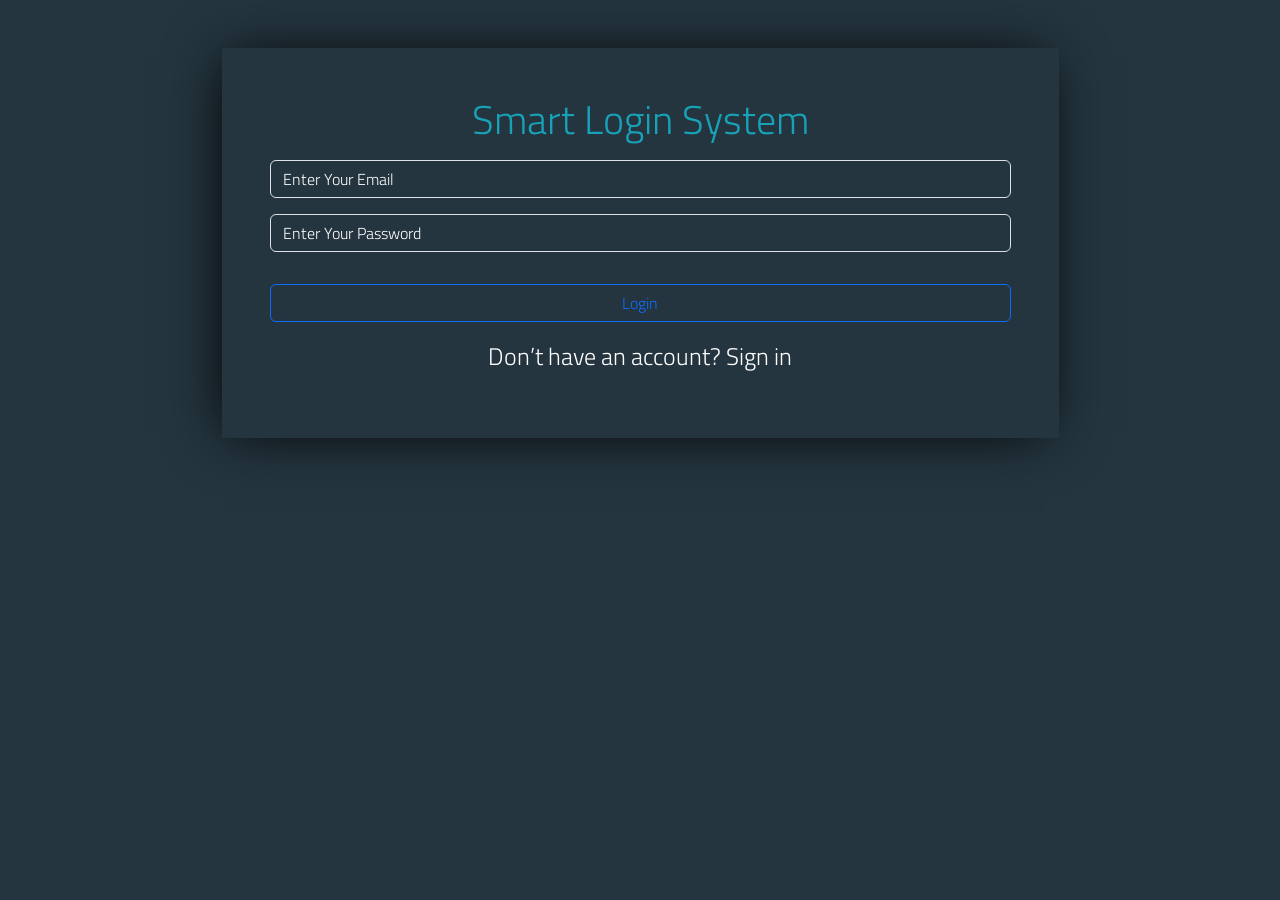
<file: index.html>
<!DOCTYPE html>
<html lang="en">
<head>
    <meta charset="UTF-8">
    <meta name="viewport" content="width=device-width, initial-scale=1.0">
    <title>Login</title>
    <link rel="stylesheet" href="css/all.min.css">
    <link rel="stylesheet" href="css/bootstrap.min.css">
    <link rel="stylesheet" href="css/main.css">
</head>
<body>
    
    <div class="container my-5 text-center">
        
        <div class="login-form my-5 w-75 mx-auto  p-5 " id="Login-Form">
            <h1>Smart Login System</h1>
            <input type="text" placeholder="Enter Your Email" class="form-control my-3 bg-transparent text-white" id="emailInput">
            <input type="password" placeholder="Enter Your Password" class="form-control my-3 bg-transparent text-white" id="passwordInput">
            <p id="checkText" class="text-danger text-center"></p>
            <a   id="login" ><button type="button" class="btn btn-outline-primary w-100 my-3"  >Login</button></a>
            <p class="text-white ">Don’t have an account?
                <a href="#signup.html" id="signin">Sign in</a>
            </p>
        </div>        
    </div>
    
    <script src="js/bootstrap.bundle.min.js"></script>
    <script src="js/login.js"></script>
</body>
</html>
</file>
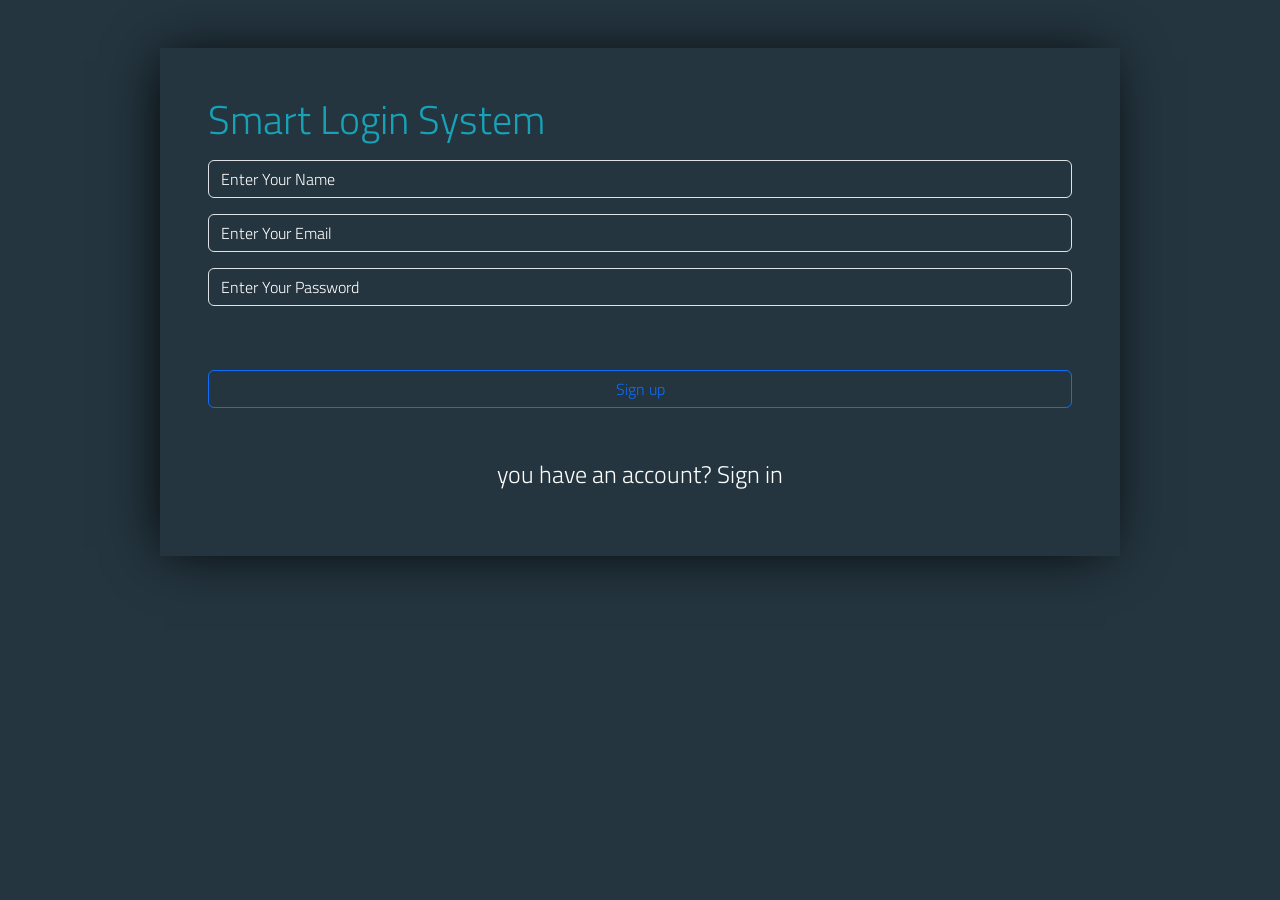
<file: index2.html>
<!DOCTYPE html>
<html lang="en">

<head>
    <meta charset="UTF-8">
    <meta name="viewport" content="width=device-width, initial-scale=1.0">
    <title>Sign up</title>
    <link rel="stylesheet" href="css/all.min.css">
    <link rel="stylesheet" href="css/bootstrap.min.css">
    <link rel="stylesheet" href="css/main.css">
</head>

<body>
    <div class="signup-form my-5 w-75 mx-auto  p-5 " id="signUp-Form">
        <h1>Smart Login System</h1>
        <input type="text" placeholder="Enter Your Name" class="form-control my-3 bg-transparent text-white"
            id="nameInput">
        <input type="text" placeholder="Enter Your Email" class="form-control my-3 bg-transparent text-white"
            id="emailInput">
        <input type="password" placeholder="Enter Your Password" class="form-control my-3 bg-transparent text-white"
            id="passwordInput">
        <p id="result" class="text-success text-center"></p>
        <a id="signUp"><button type="button" class="btn btn-outline-primary w-100 my-5 ">Sign up</button></a>
        <p class="text-white text-center  ">you have an account?
            <a  href="#home.html" id="gobackBtn">Sign in</a>
        </p>
    </div>
    <script src="js/bootstrap.bundle.min.js"></script>
    <script src="js/sign up.js"></script>

</body>

</html>
</file>
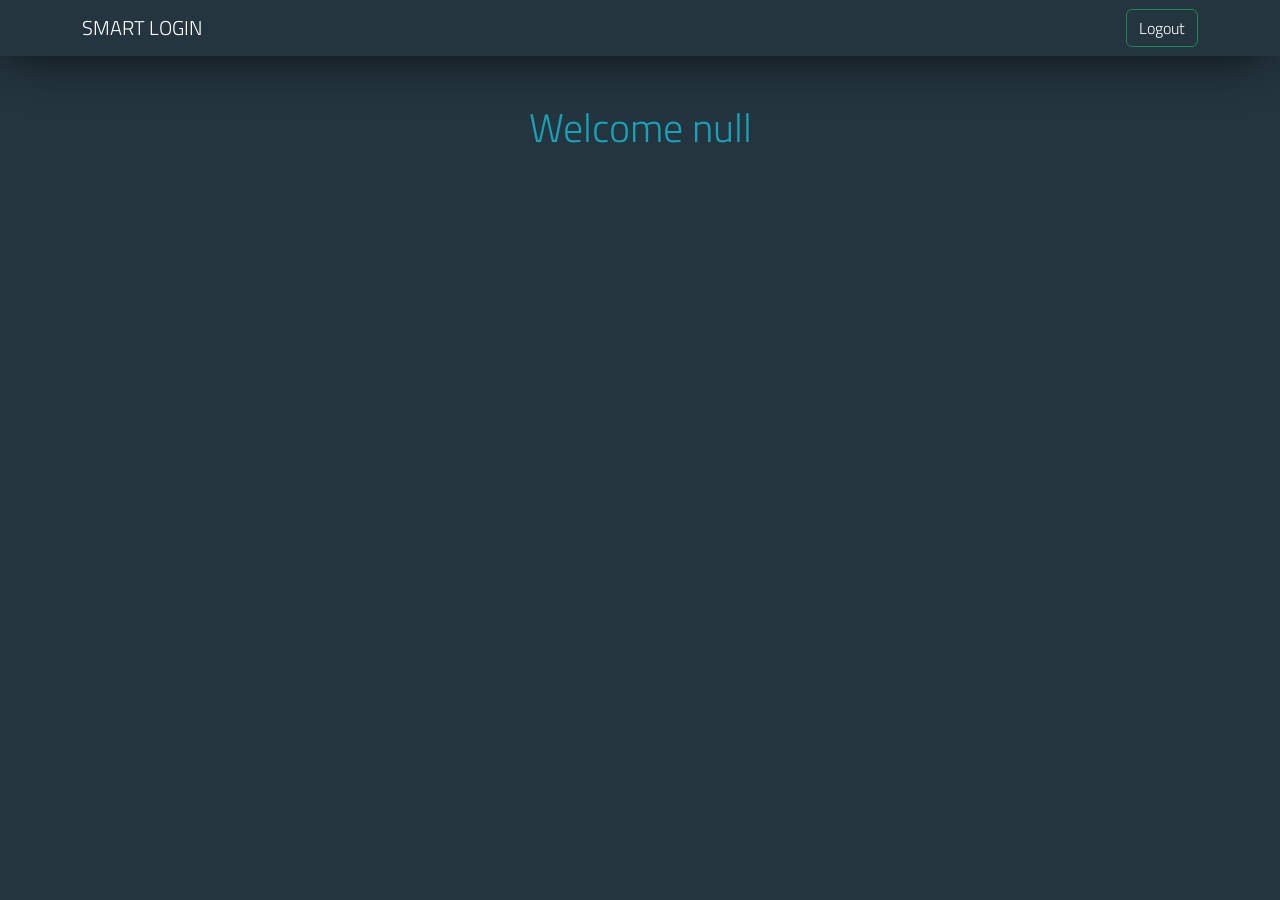
<file: index3.html>
<!DOCTYPE html>
<html lang="en">
<head>
    <meta charset="UTF-8">
    <meta name="viewport" content="width=device-width, initial-scale=1.0">
    <title>Welcome</title>
    <link rel="stylesheet" href="css/all.min.css">
    <link rel="stylesheet" href="css/bootstrap.min.css">
    <link rel="stylesheet" href="css/main.css">
</head>
<body>
    <nav class="navbar navbar-expand-lg bg-transparent " id="head">
        <div class="container">
            <a class="navbar-brand text-white text-uppercase " href="#">smart login</a>
            <button class="btn btn-outline-success text-white" type="submit" id="logout">Logout</button>
        </div>
    </nav>
    <div class="container  text-center " id="wr">
        <div class=" py-5 ">
            <h1 id="home"></h1>
        </div>
    </div>
    <script src="js/bootstrap.bundle.min.js"></script>
    <script src="js/welcome.js"></script>
    
</body>
</html>
</file>
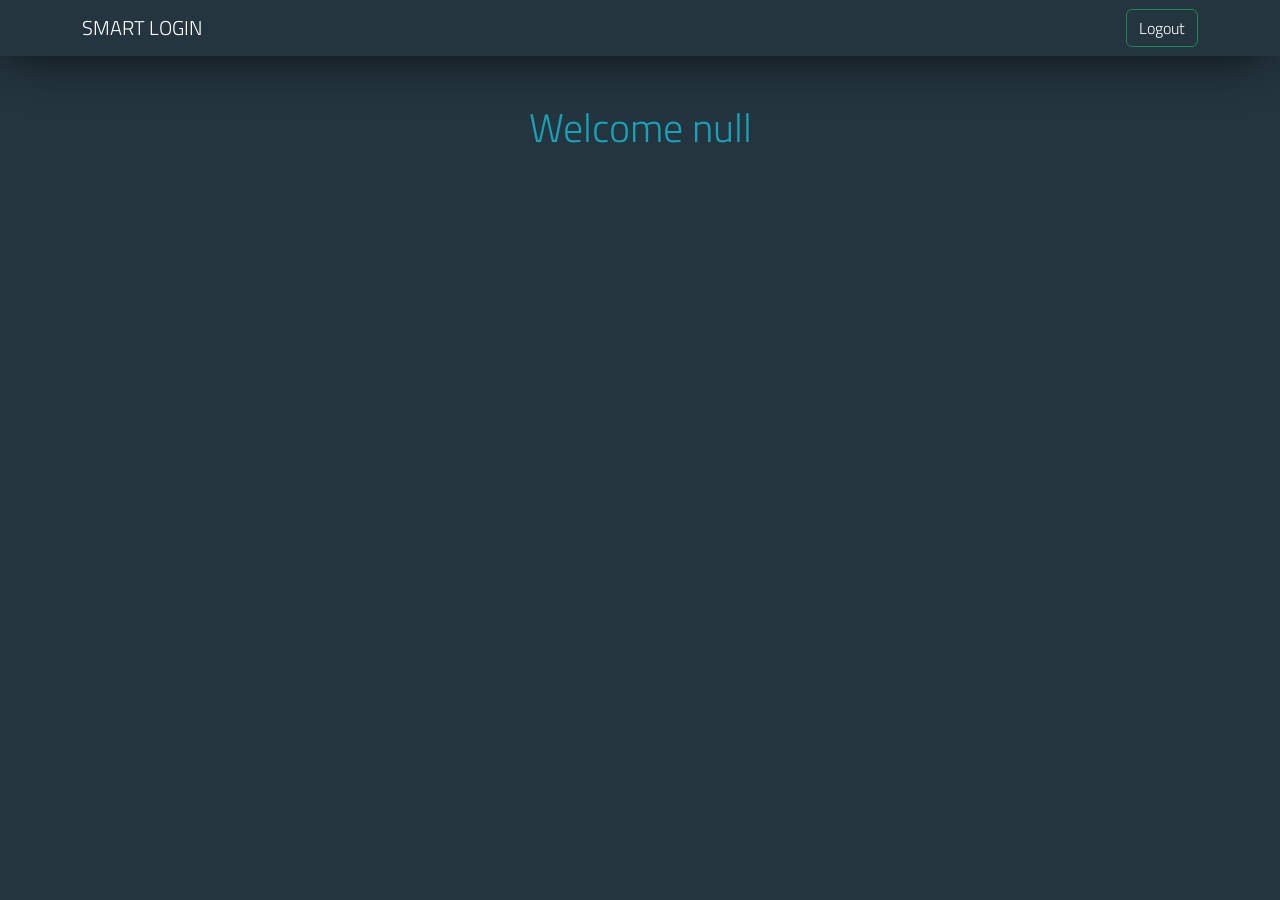
<file: Welcome.html>
<!DOCTYPE html>
<html lang="en">
<head>
    <meta charset="UTF-8">
    <meta name="viewport" content="width=device-width, initial-scale=1.0">
    <title>Welcome</title>
    <link rel="stylesheet" href="css/all.min.css">
    <link rel="stylesheet" href="css/bootstrap.min.css">
    <link rel="stylesheet" href="css/main.css">
</head>
<body>
    <nav class="navbar navbar-expand-lg bg-transparent " id="head">
        <div class="container">
            <a class="navbar-brand text-white text-uppercase " href="#">smart login</a>
            <button class="btn btn-outline-success text-white" type="submit" id="logout">Logout</button>
        </div>
    </nav>
    <div class="container  text-center " id="wr">
        <div class=" py-5 ">
            <h1 id="home">Welcome</h1>
        </div>
    </div>
    <script src="js/bootstrap.bundle.min.js"></script>
    <script src="js/welcome.js"></script>
    
</body>
</html>
</file>
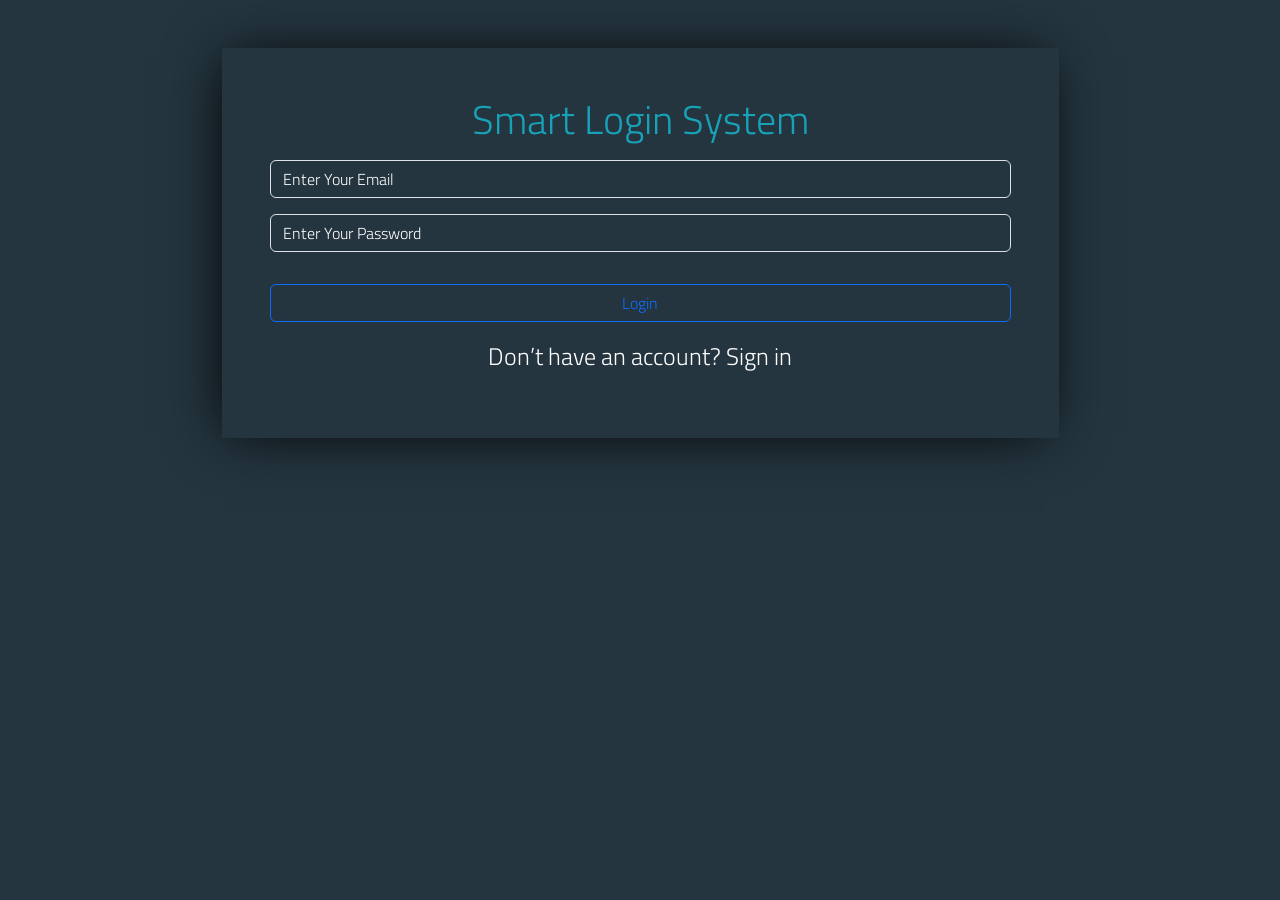
<file: html/index1.html>
<!DOCTYPE html>
<html lang="en">
<head>
    <meta charset="UTF-8">
    <meta name="viewport" content="width=device-width, initial-scale=1.0">
    <title>Login</title>
    <link rel="stylesheet" href="../css/all.min.css">
    <link rel="stylesheet" href="../css/bootstrap.min.css">
    <link rel="stylesheet" href="../css/main.css">
</head>
<body>
    
    <div class="container my-5 text-center">
        
        <div class="login-form my-5 w-75 mx-auto  p-5 " id="Login-Form">
            <h1>Smart Login System</h1>
            <input type="text" placeholder="Enter Your Email" class="form-control my-3 bg-transparent text-white" id="emailInput">
            <input type="password" placeholder="Enter Your Password" class="form-control my-3 bg-transparent text-white" id="passwordInput">
            <p id="checkText" class="text-danger text-center"></p>
            <a   id="login" ><button type="button" class="btn btn-outline-primary w-100 my-3"  >Login</button></a>
            <p class="text-white ">Don’t have an account?
                <a href="#signup.html" id="signin">Sign in</a>
            </p>
        </div>        
    </div>
    
    <script src="../js/bootstrap.bundle.min.js"></script>
    <script src="../js/login.js"></script>
</body>
</html>
</file>
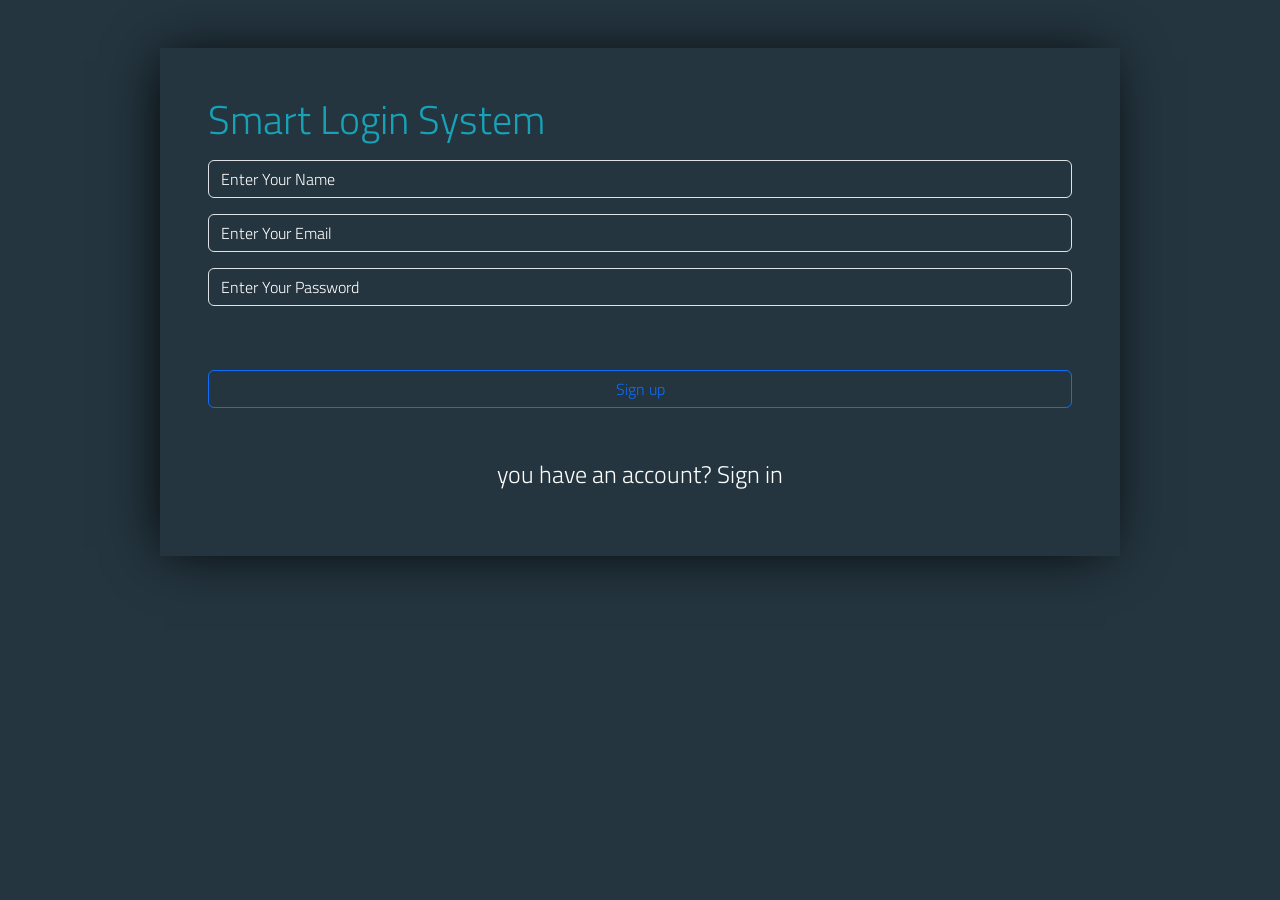
<file: html/index2.html>
<!DOCTYPE html>
<html lang="en">

<head>
    <meta charset="UTF-8">
    <meta name="viewport" content="width=device-width, initial-scale=1.0">
    <title>Sign up</title>
    <link rel="stylesheet" href="../css/all.min.css">
    <link rel="stylesheet" href="../css/bootstrap.min.css">
    <link rel="stylesheet" href="../css/main.css">
</head>

<body>
    <div class="signup-form my-5 w-75 mx-auto  p-5 " id="signUp-Form">
        <h1>Smart Login System</h1>
        <input type="text" placeholder="Enter Your Name" class="form-control my-3 bg-transparent text-white"
            id="nameInput">
        <input type="text" placeholder="Enter Your Email" class="form-control my-3 bg-transparent text-white"
            id="emailInput">
        <input type="password" placeholder="Enter Your Password" class="form-control my-3 bg-transparent text-white"
            id="passwordInput">
        <p id="result" class="text-success text-center"></p>
        <a id="signUp"><button type="button" class="btn btn-outline-primary w-100 my-5 ">Sign up</button></a>
        <p class="text-white text-center  ">you have an account?
            <a  href="#home.html" id="gobackBtn">Sign in</a>
        </p>
    </div>
    <script src="../js/bootstrap.bundle.min.js"></script>
    <script src="../js/sign up.js"></script>

</body>

</html>
</file>
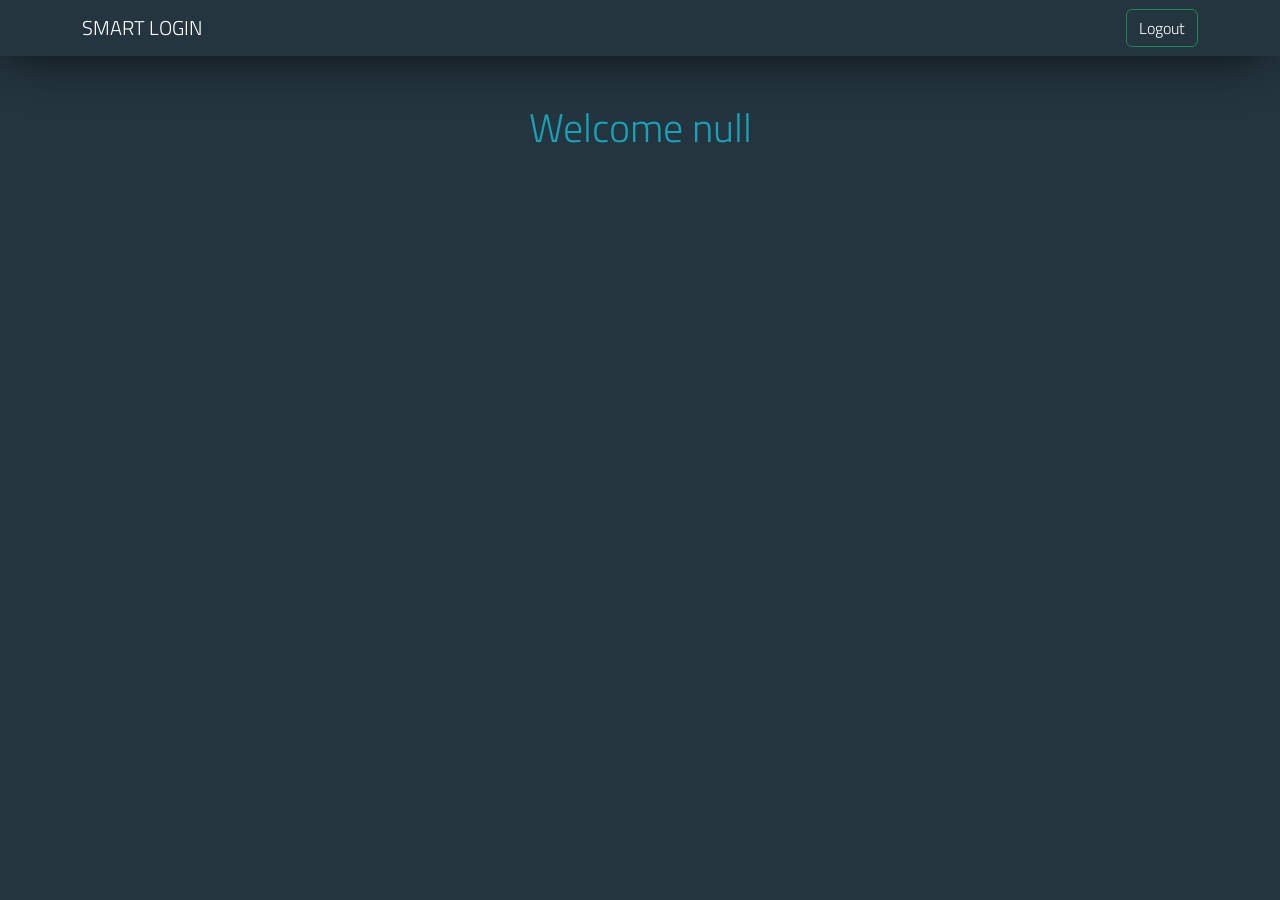
<file: html/index3.html>
<!DOCTYPE html>
<html lang="en">
<head>
    <meta charset="UTF-8">
    <meta name="viewport" content="width=device-width, initial-scale=1.0">
    <title>Welcome</title>
    <link rel="stylesheet" href="../css/all.min.css">
    <link rel="stylesheet" href="../css/bootstrap.min.css">
    <link rel="stylesheet" href="../css/main.css">
</head>
<body>
    <nav class="navbar navbar-expand-lg bg-transparent " id="head">
        <div class="container">
            <a class="navbar-brand text-white text-uppercase " href="#">smart login</a>
            <button class="btn btn-outline-success text-white" type="submit" id="logout">Logout</button>
        </div>
    </nav>
    <div class="container  text-center " id="wr">
        <div class=" py-5 ">
            <h1 id="home"></h1>
        </div>
    </div>
    <script src="../js/bootstrap.bundle.min.js"></script>
    <script src="../js/welcome.js"></script>
    
</body>
</html>
</file>
<file: css/main.css>
:root{
    --main-color:#17a2b8;
}

@font-face {
    font-family:'Titillium Web' ;
    src: url(../webfonts/TitilliumWeb-Light.ttf);
}
body{
    font-family: 'Titillium Web', sans-serif;
    background-color: #24353f;
}
.login-form,.signup-form,.navbar,.home{
    box-shadow: -5px 2px 54px -9px rgba(0, 0, 0, 1);
}

h1{
    color: var(--main-color);
    font-size: 2.5rem;
}
.form-control::placeholder{
    color:#fff;
}
 p{
    font-weight: 300;
        font-size: 1.5rem;

}
 p a{
    text-decoration: none;
    color: #fff;
    
}
p a:hover{
    text-decoration: underline;
}
</file>
